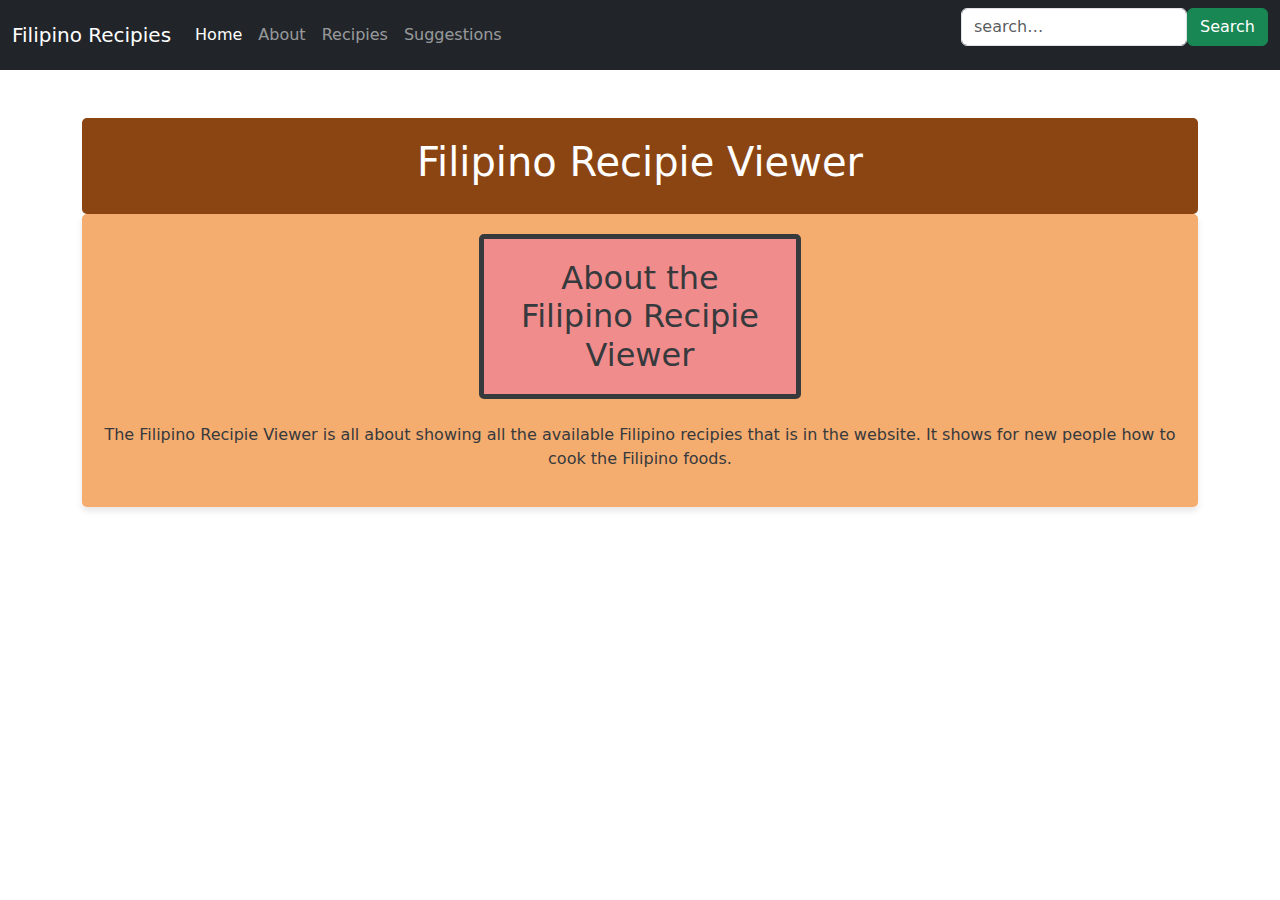
<file: about.html>
<html>
    <head>
        <meta charset="UTF-8">
        <meta name="viewport" content="width=device-width, initial-scale=1.0">
        <title>Filipino Recipie Viewer</title>
        <link rel="stylesheet" href="styles.css">
        <link href="https://cdn.jsdelivr.net/npm/bootstrap@5.3.3/dist/css/bootstrap.min.css" rel="stylesheet" integrity="sha384-QWTKZyjpPEjISv5WaRU9OFeRpok6YctnYmDr5pNlyT2bRjXh0JMhjY6hW+ALEwIH" crossorigin="anonymous">
    </head>

    <body>
        <nav class="navbar navbar-expand-lg navbar-dark bg-dark">
            <div class="container-fluid">
                <a class="navbar-brand" href="#">Filipino Recipies</a>
                <button class="navbar-toggler" type="button" data-bs-toggle="collapse" data-bs-target="#navbarNav" aria-controls="navbarNav" aria-expanded="false" aria-label="Toggle navigation">
                    <span class="navbar-toggler-icon"></span>
                </button>

            <div class="collapse navbar-collapse" id="navbarNav">
                <ul class="navbar-nav">
                    <li class="nav-item">
                        <a class="nav-link active" aria-current="page" href="index.html">Home</a>
                    </li>
                    <li class="nav-item">
                        <a class="nav-link" href="about.html">About</a>
                    </li>
                    <li class="nav-item">
                        <a class="nav-link" href="recipie.html">Recipies</a>
                    </li>
                    <li class="nav-item">
                        <a class="nav-link" href="form.html">Suggestions</a>
                    </li>
                </ul>
            </div>

                <form class="d-flex">
                    <input class="form-control" type="text" placeholder="search…">
                    <button class="btn btn-success" type="button">Search</button>
                </form>
           </div>
        </nav>

        <div class="container my-5">
            <div class="header">
                <h1 id="home">Filipino Recipie Viewer</h1>
            </div>
            <div class="content">
                <div class="text-center">
                    <h2 id="about" class="mb-4">About the Filipino Recipie Viewer</h2>
                    <p>The Filipino Recipie Viewer is all about showing all the available Filipino recipies that is in the website. It shows for new people how to cook the Filipino foods.</p>
                </div>
            </div>
        </div>
        <script src="https://cdn.jsdelivr.net/npm/bootstrap@5.3.3/dist/js/bootstrap.bundle.min.js" integrity="sha384-YvpcrYf0tY3lHB60NNkmXc5s9fDVZLESaAA55NDzOxhy9GkcIdslK1eN7N6jIeHz" crossorigin="anonymous"></script>
    </body>
</html>
</file>
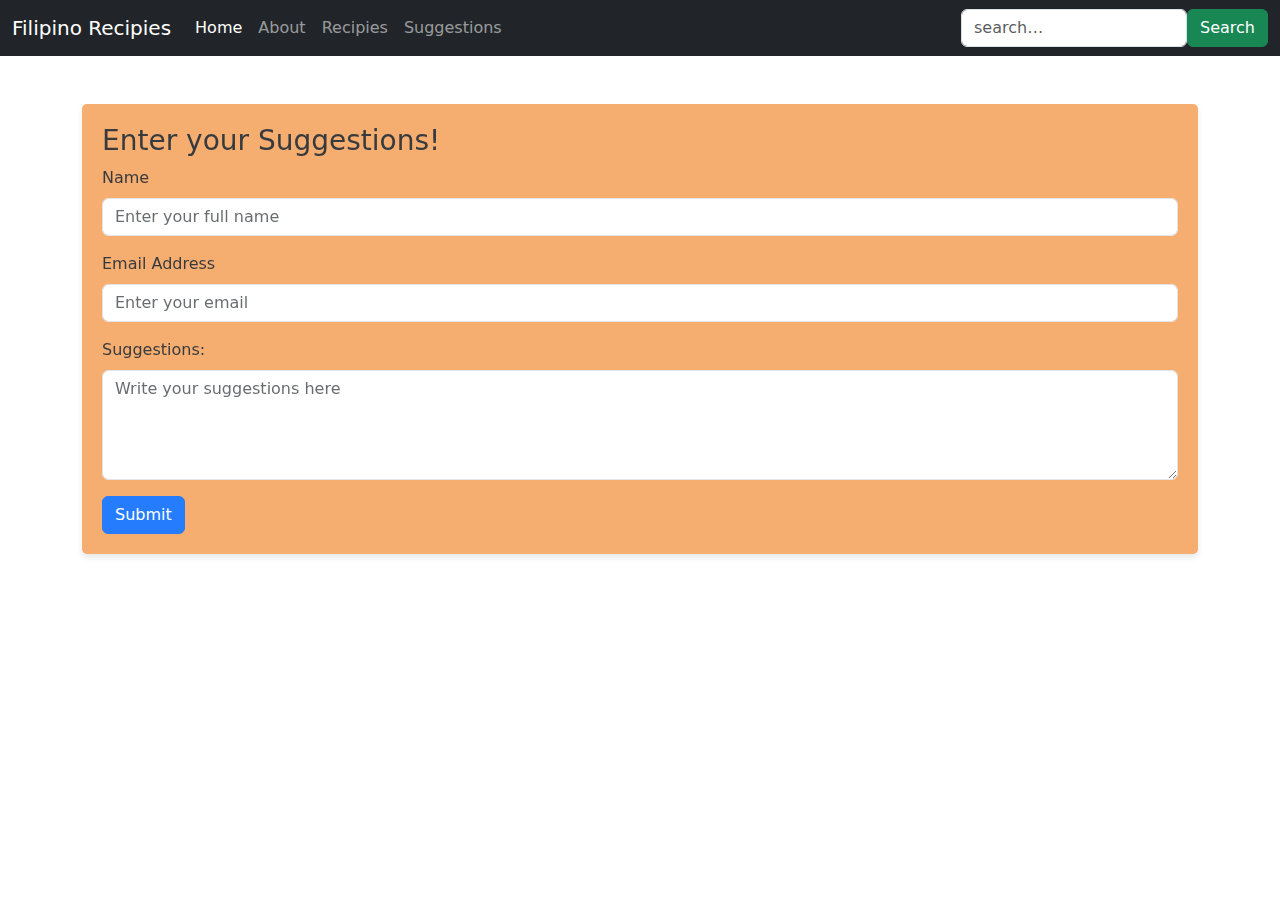
<file: form.html>
<!DOCTYPE html>
<html>
    <head>
        <meta charset="UTF-8">
        <meta name="viewport" content="width=device-width, initial-scale=1.0">
        <title>Filipino Recipie Viewer</title>
        <link rel="stylesheet" href="styles.css">
        <link href="https://cdn.jsdelivr.net/npm/bootstrap@5.3.3/dist/css/bootstrap.min.css" rel="stylesheet" integrity="sha384-QWTKZyjpPEjISv5WaRU9OFeRpok6YctnYmDr5pNlyT2bRjXh0JMhjY6hW+ALEwIH" crossorigin="anonymous">
    </head>

    <body>
        <nav class="navbar navbar-expand-lg navbar-dark bg-dark">
            <div class="container-fluid">
                <a class="navbar-brand" href="#">Filipino Recipies</a>
                <button class="navbar-toggler" type="button" data-bs-toggle="collapse" data-bs-target="#navbarNav" aria-controls="navbarNav" aria-expanded="false" aria-label="Toggle navigation">
                    <span class="navbar-toggler-icon"></span>
                </button>

            <div class="collapse navbar-collapse" id="navbarNav">
                <ul class="navbar-nav">
                    <li class="nav-item">
                        <a class="nav-link active" aria-current="page" href="index.html">Home</a>
                    </li>
                    <li class="nav-item">
                        <a class="nav-link" href="about.html">About</a>
                    </li>
                    <li class="nav-item">
                        <a class="nav-link" href="recipie.html">Recipies</a>
                    </li>
                    <li class="nav-item">
                        <a class="nav-link" href="form.html">Suggestions</a>
                    </li>
                </ul>
            </div>

                <form class="d-flex">
                    <input class="form-control" type="text" placeholder="search…">
                    <button class="btn btn-success" type="button">Search</button>
                </form>
           </div>
        </nav>

        <div class="container my-5">
            <div class="content">
                <h3 id="form">Enter your Suggestions!</h3>
                <form>

                    <div class="mb-3">
                        <label for="name" class="form-label">Name</label>
                        <input type="text" class="form-control" id="name" placeholder="Enter your full name" required>
                    </div>

                    <div class="mb-3">
                        <label for="email" class="form-label">Email Address</label>
                        <input type="email" class="form-control" id="email" placeholder="Enter your email" required>
                    </div>

                    <div class="mb-3">
                        <label for="reason" class="form-label">Suggestions:</label>
                        <textarea class="form-control" id="reason" rows="4" placeholder="Write your suggestions here"></textarea>
                    </div>

                    <button type="submit" class="btn btn-primary">Submit</button>
                </form>
            </div>
        </div>

        <script src="https://cdn.jsdelivr.net/npm/bootstrap@5.3.3/dist/js/bootstrap.bundle.min.js" integrity="sha384-YvpcrYf0tY3lHB60NNkmXc5s9fDVZLESaAA55NDzOxhy9GkcIdslK1eN7N6jIeHz" crossorigin="anonymous"></script>
    </body>
</html>
</file>
<file: styles.css>
.whole {
	justify-content: space-around;
	display: flex;
	font-family: cursive;
}

body {
	background-image: url('https://i0.wp.com/farm5.staticflickr.com/4305/36256828775_ecb7626e7b_b.jpg?resize=1024%2C683&quality=89&ssl=1');
	background-repeat: no-repeat;
	background-attachment: fixed;  
	background-size: cover;
}

.carousel-inner img {
	width: 100%;
	height: 400px;
	object-fit: cover;
	border-color: black;
	border-radius: 5px;
	border: 5px, solid;
}

.carousel-caption {
	padding: 15px;
	border: 5px, solid;
	border-radius: 5px;
	background-color: slategray;
	border-color: black;
}

.header {
	background-color: saddlebrown;
	color: white;
	padding: 20px;
	text-align: center;
	border-radius: 5px;
}

.content {
	padding: 20px;
	background-color: sandybrown; 
	border-radius: 5px;
	box-shadow: 0 4px 6px rgba(0, 0, 0, 0.1);
	opacity: 0.9;
}

h1, h4, h2{
	text-align: center;
}

h2 {
	padding: 20px;
	border: 5px, solid;
	border-radius: 5px;
	background-color: lightcoral;
	width: 30%;
	margin: auto;
}

img {
	display: block;
	margin: auto;
}

.footer {
	text-align: center;
	margin-top: 20px;
	color: white;
	border: 5px, solid;
	padding: 20px;
	background-color: sandybrown;
	border-radius: 5px;
	width: 40%;
	margin: auto;
}
</file>
